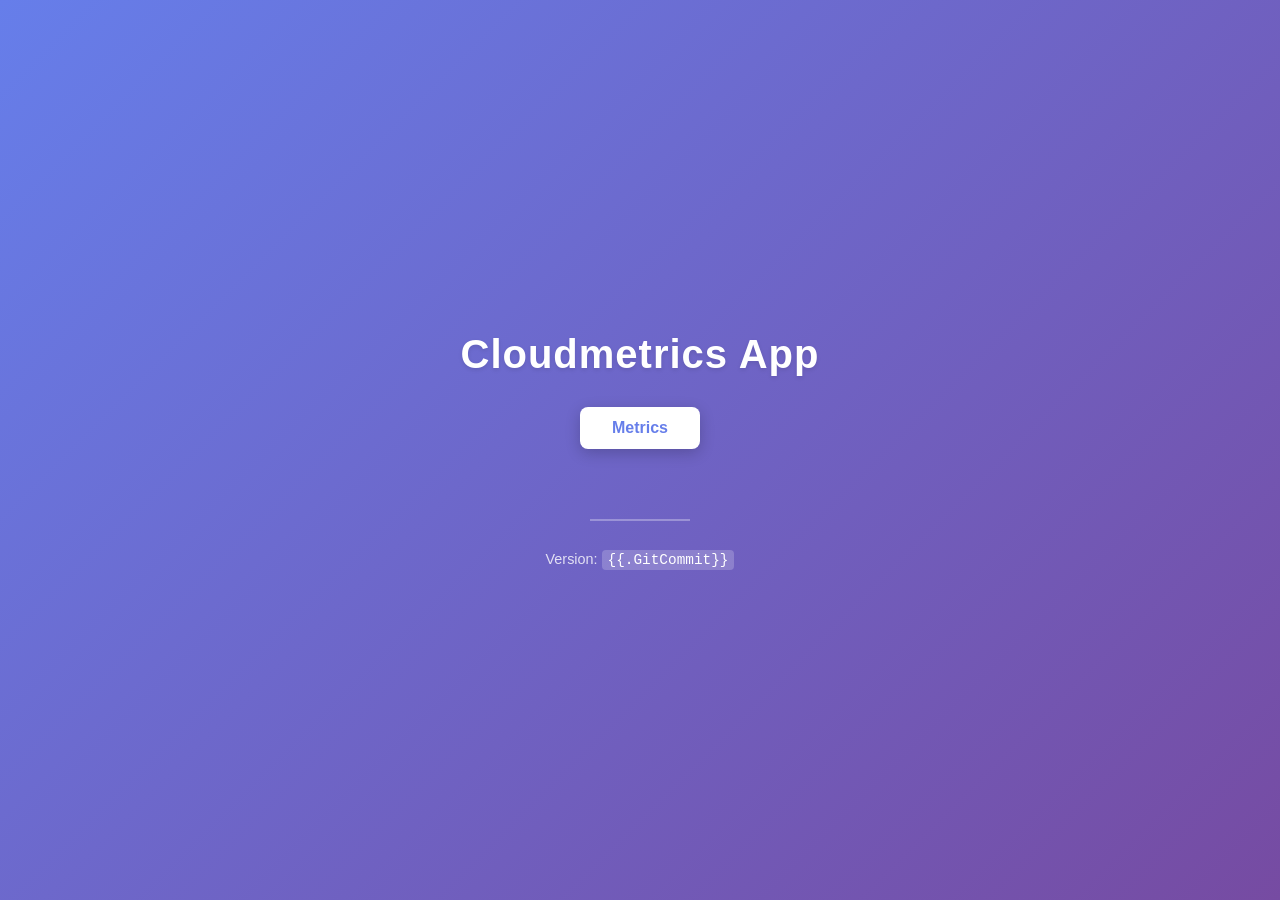
<file: app/index.html>
<!DOCTYPE html>
<html lang="en">
<head>
    <meta charset="UTF-8">
    <meta name="viewport" content="width=device-width, initial-scale=1.0">
    <title>Cloudmetrics</title>
    <link rel="stylesheet" href="styles.css">
</head>
<body>
    <h1>Cloudmetrics App</h1>
    <a href="/metrics">Metrics</a>
    <hr>
    <footer>
        <p>Version: <code>{{.GitCommit}}</code></p>
    </footer>
</body>
</html>
</file>
<file: app/styles.css>
* {
    margin: 0;
    padding: 0;
    box-sizing: border-box;
}

body {
    font-family: -apple-system, BlinkMacSystemFont, 'Segoe UI', Roboto, Oxygen, Ubuntu, Cantarell, sans-serif;
    background: linear-gradient(135deg, #667eea 0%, #764ba2 100%);
    min-height: 100vh;
    display: flex;
    flex-direction: column;
    justify-content: center;
    align-items: center;
    padding: 20px;
}

h1 {
    color: white;
    font-size: 2.5rem;
    margin-bottom: 30px;
    text-shadow: 0 2px 4px rgba(0, 0, 0, 0.1);
    letter-spacing: 1px;
}

a {
    display: inline-block;
    padding: 12px 32px;
    background-color: white;
    color: #667eea;
    text-decoration: none;
    border-radius: 8px;
    font-weight: 600;
    transition: all 0.3s ease;
    box-shadow: 0 4px 15px rgba(0, 0, 0, 0.2);
    margin-bottom: 40px;
}

a:hover {
    transform: translateY(-2px);
    box-shadow: 0 6px 20px rgba(0, 0, 0, 0.3);
}

hr {
    width: 100px;
    border: none;
    border-top: 2px solid rgba(255, 255, 255, 0.3);
    margin: 30px 0;
}

footer {
    color: rgba(255, 255, 255, 0.8);
    font-size: 0.9rem;
    text-align: center;
}

footer p {
    margin: 0;
}

code {
    background-color: rgba(255, 255, 255, 0.2);
    padding: 2px 6px;
    border-radius: 4px;
    font-family: 'Courier New', monospace;
    color: #fff;
}
</file>
